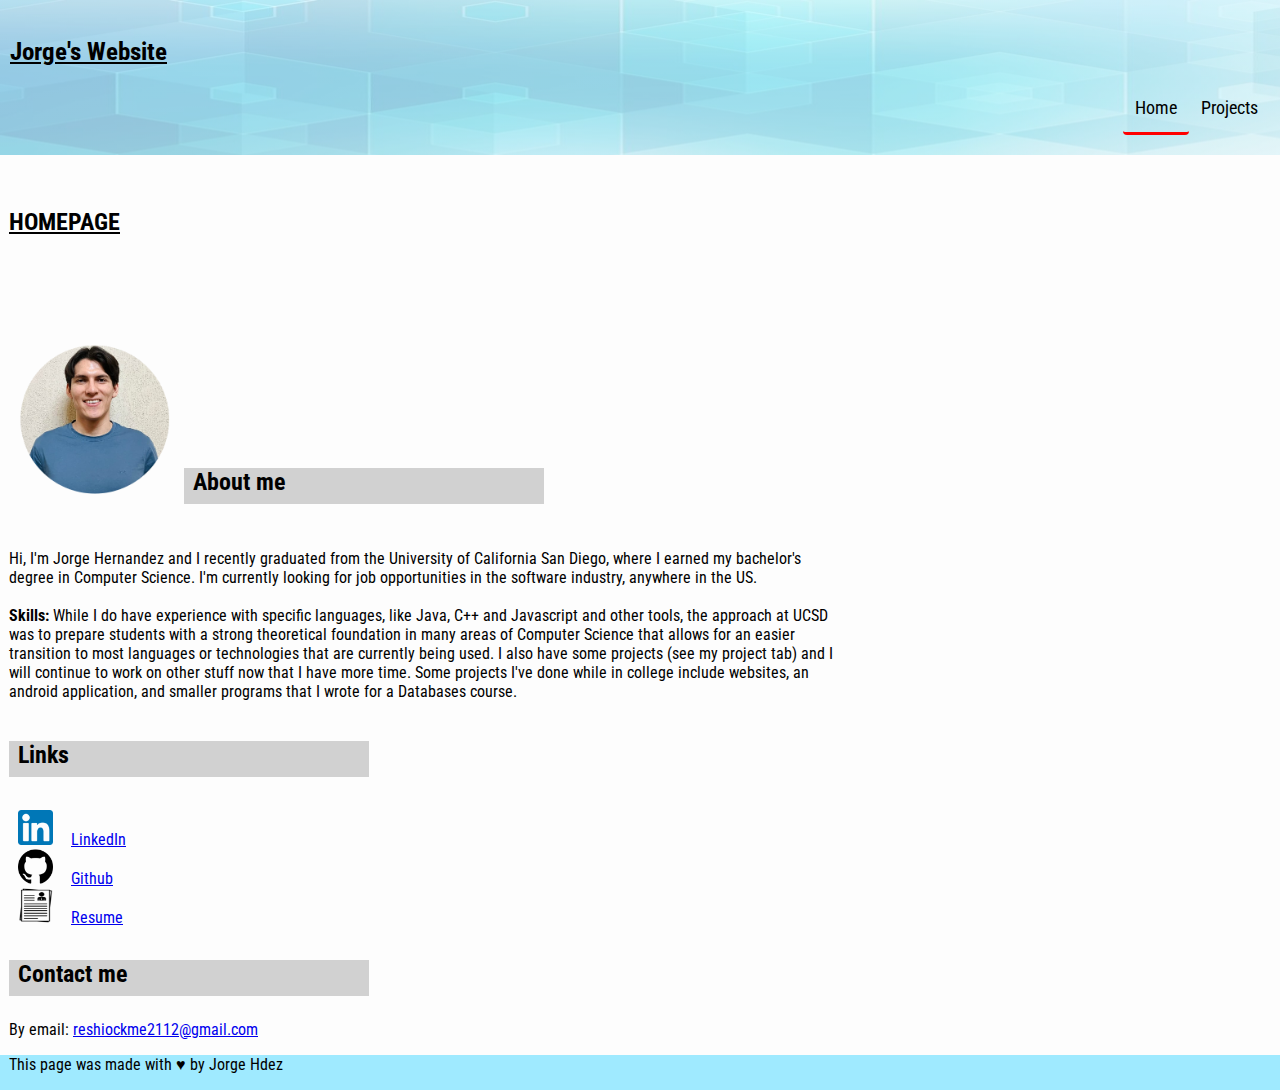
<file: index.html>
<!DOCTYPE html>
<html lang="en">
<head>
    <title>Jorge's Website</title>
    <meta charset="UTF-8">
    <meta name="viewport" content="width=device-width, initial-scale=1">
    <meta name="description" content="My personal website. Includes bio, projects and contact information">
    <link href="images/doc.ico" rel="icon" />
    <link rel="stylesheet" href="css/style.css">
    <link rel="stylesheet" href="css/layout.css">


</head>

<body>
    <main>
        <header>
            <h1>Jorge's Website</h1>
            <nav >
                <a class="active" href="/index.html" title="Homepage">Home</a>
                <a href="/projects.html" title="Projects">Projects</a>   
            </nav> 

        </header>

        <section id="homeHead"> 
            <h2> HOMEPAGE </h2>
     
            <picture id="myPic">
                <source   media="(min-width:650px)" srcset="images/myPic.png">
                <source  media="(max-width:649px)" srcset="images/smallMyPic.png">
                <img src="images/myPic.png" height="120" width="130" alt="Picture of the developer">
            </picture>
            <h3> About me </h3>
            <p id="aboutMe"> 
                Hi, I'm Jorge Hernandez and I recently graduated from the University of California San Diego, where
                I earned my bachelor's degree in Computer Science. I'm currently looking for job opportunities in the software industry, anywhere in the US. </br></br>
                <strong>Skills:</strong> While I do have experience with specific languages, like Java, C++ and Javascript and other tools, 
                the approach at UCSD was to prepare students with a strong theoretical foundation in many areas of Computer Science that allows for an easier transition to most languages or
                technologies that are currently being used. I also have some projects (see my project tab) and I will continue to work on other stuff
                now that I have more time. Some projects I've done while in college include websites, an android application, and smaller programs 
                that I wrote for a Databases course.
            </p>
        </section>
        <section id="links"> 
            <h3>Links</h3>
            <ul>
                <li><img src="images/linkedinLogo.png" alt="linkedin logo"><a href="https://www.linkedin.com/in/jorge-hernandez-b1356b203/" title="Linkedin profile link">LinkedIn</a> </li>
                <li><img src="images/githubLogo.png" alt="github logo"><a href="https://github.com/jhm2112" title="Github profile link">Github</a></li>
                <li><img src="images/resumeLogo.png" alt="resume logo"><a href="https://drive.google.com/file/d/1CYQplY2sPHkJ0bpaug2xy9swLw3rSflb/view" title="Link to resume">Resume</a></li>
            </ul>   
        </section>

        <section id="contact">
            <h3>Contact me</h3>
            <p>By email: <a href = "mailto: reshiockme2112@gmail.com" title="Link to email">reshiockme2112@gmail.com</a> </p>
        </section>
    </main>

    <footer>
		<p>This page was made with &hearts; by Jorge Hdez</p>
	</footer>

</body>


</html>
</file>
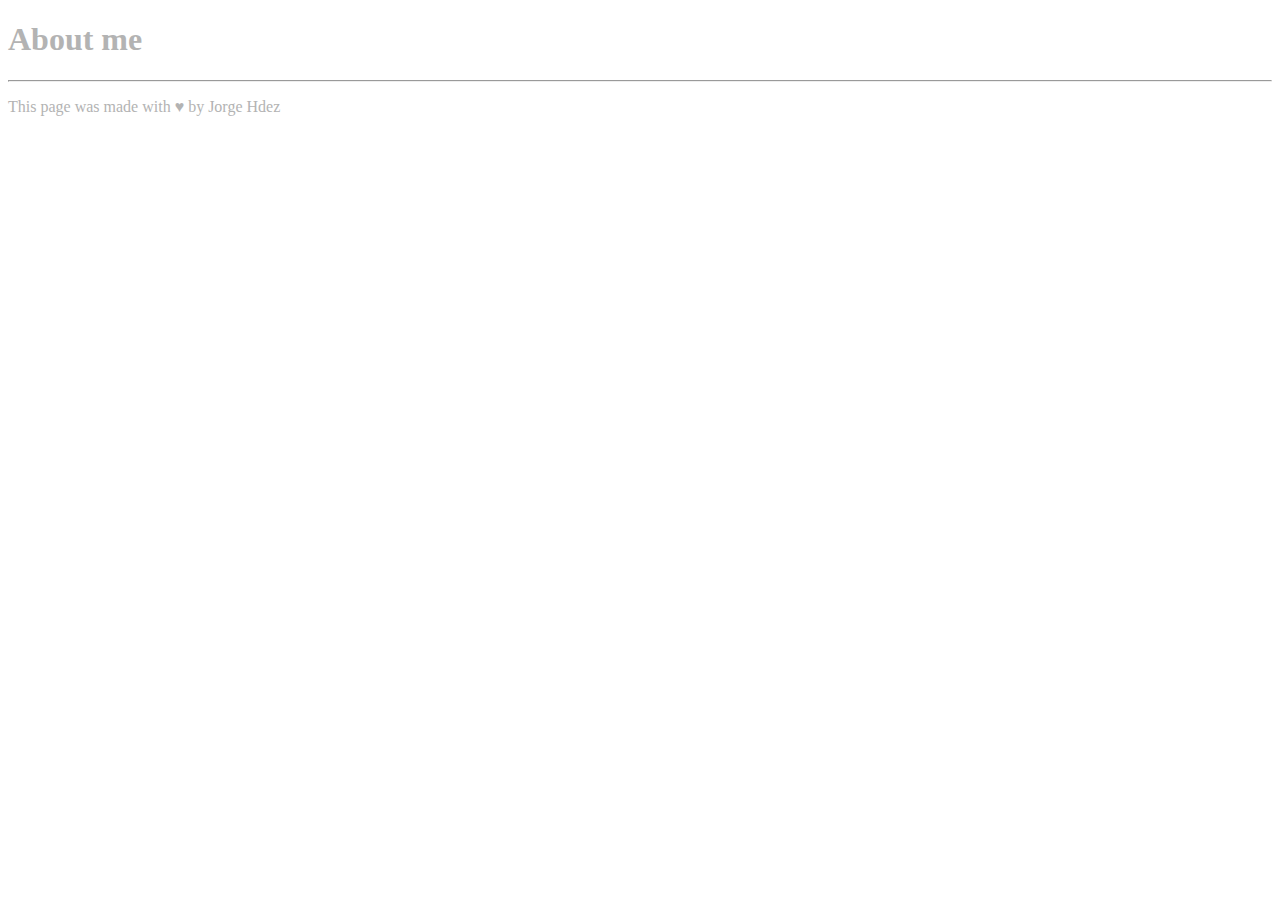
<file: bio.html>
<!DOCTYPE html>
<html>
<head>
    <title>About me</title>
    <meta name="description" content="Bio of the creator of website">
    <link href="images/doc.ico" rel="icon" />
    <style>
        body {color:rgb(179, 179, 179);}
    </style>

</head>

<body>
    <main>
        <header>
            <h1>About me</h1>
        </header>

    </main>
    <footer>
		<hr/>
		<p>This page was made with &hearts; by Jorge Hdez</p>
	</footer>

</body>


</html>
</file>
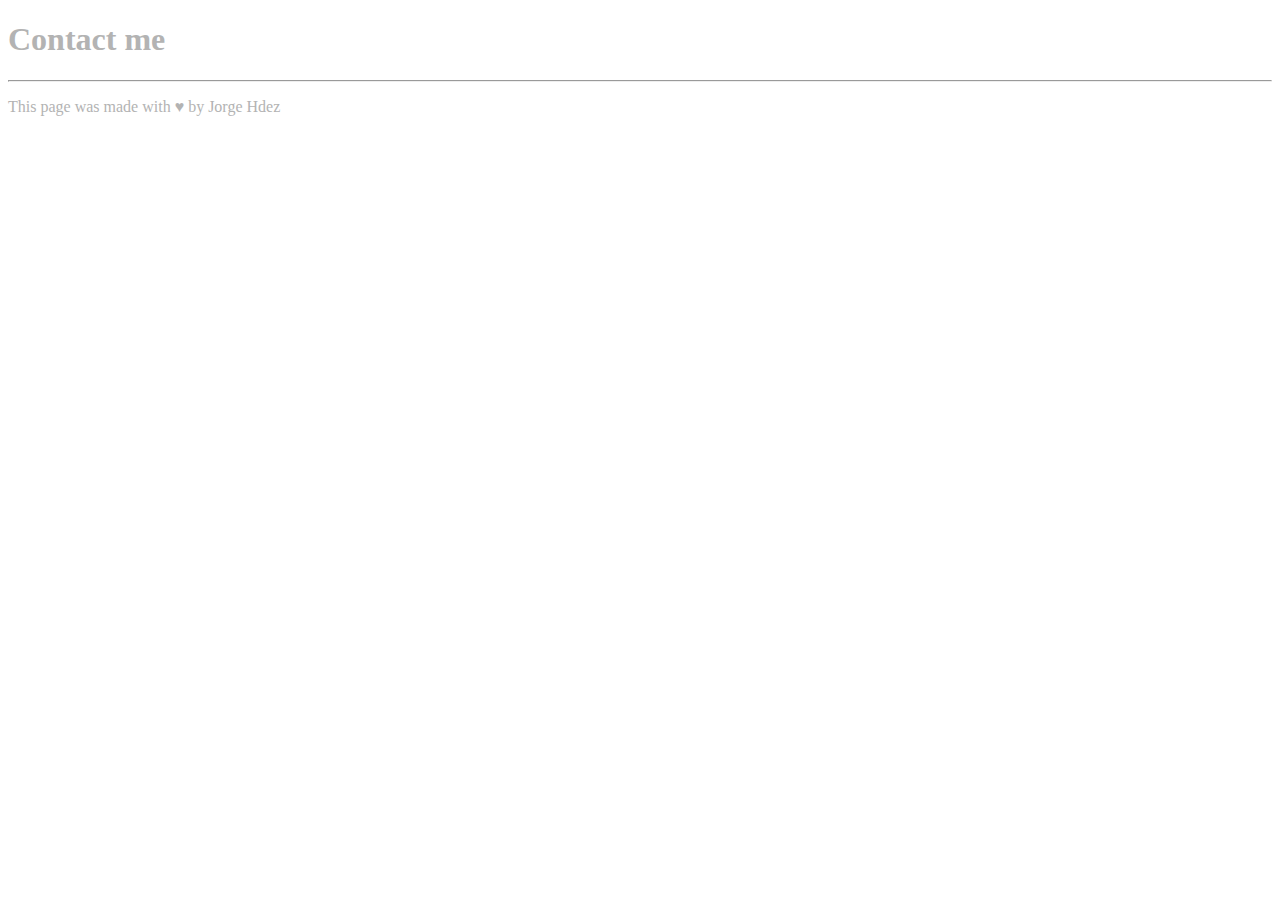
<file: contact.html>
<!DOCTYPE html>
<html>
<head>
    <title>Projects</title>
    <meta name="description" content="Contains contact information">
    <link href="images/doc.ico" rel="icon" />
    <style>
        body {color:rgb(179, 179, 179);}
    </style>

</head>

<body>
    <main>
        <header>
            <h1>Contact me</h1>
        </header>

    </main>
    <footer>
		<hr/>
		<p>This page was made with &hearts; by Jorge Hdez</p>
	</footer>

</body>


</html>
</file>
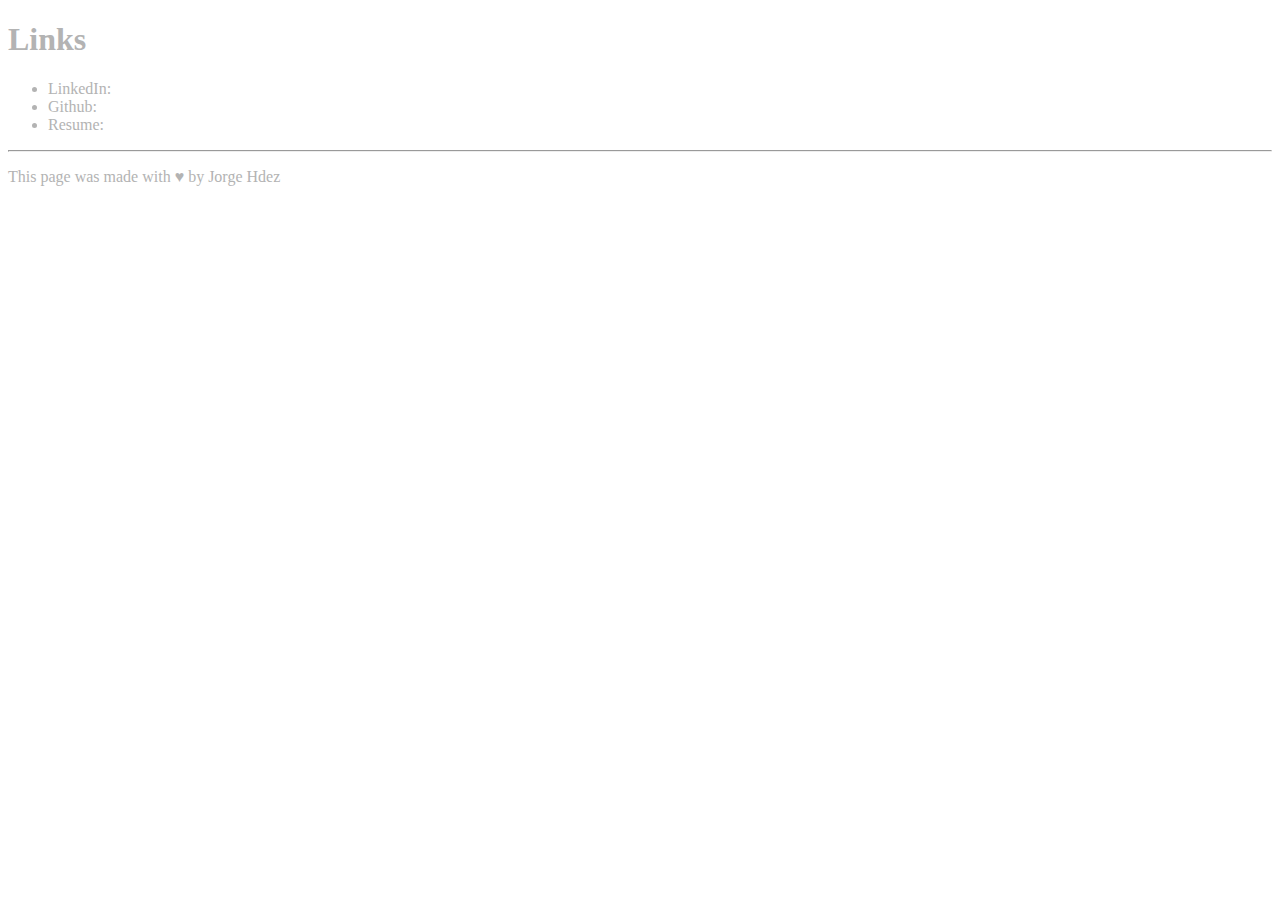
<file: links.html>
<!DOCTYPE html>
<html>
<head>
    <title>Jorge's Website</title>
    <meta name="description" content="My personal website. Includes bio, projects and contact information">
    <link href="images/doc.ico" rel="icon" />
    <style>
        body {color:rgb(179, 179, 179);}
    </style>

</head>

<body>
    <main>
        <header>
            <h1>Links</h1>


            <section id="links"> 

                
            </section>
        </header>

        <section id="links"> 
                <ul>
                    <li>LinkedIn: </li>
                    <li>Github: </li>
                    <li>Resume: </li>
                </ul> 
                
        </section>

    </main>

    <footer>
		<hr/>
		<p>This page was made with &hearts; by Jorge Hdez</p>
	</footer>

</body>


</html>
</file>
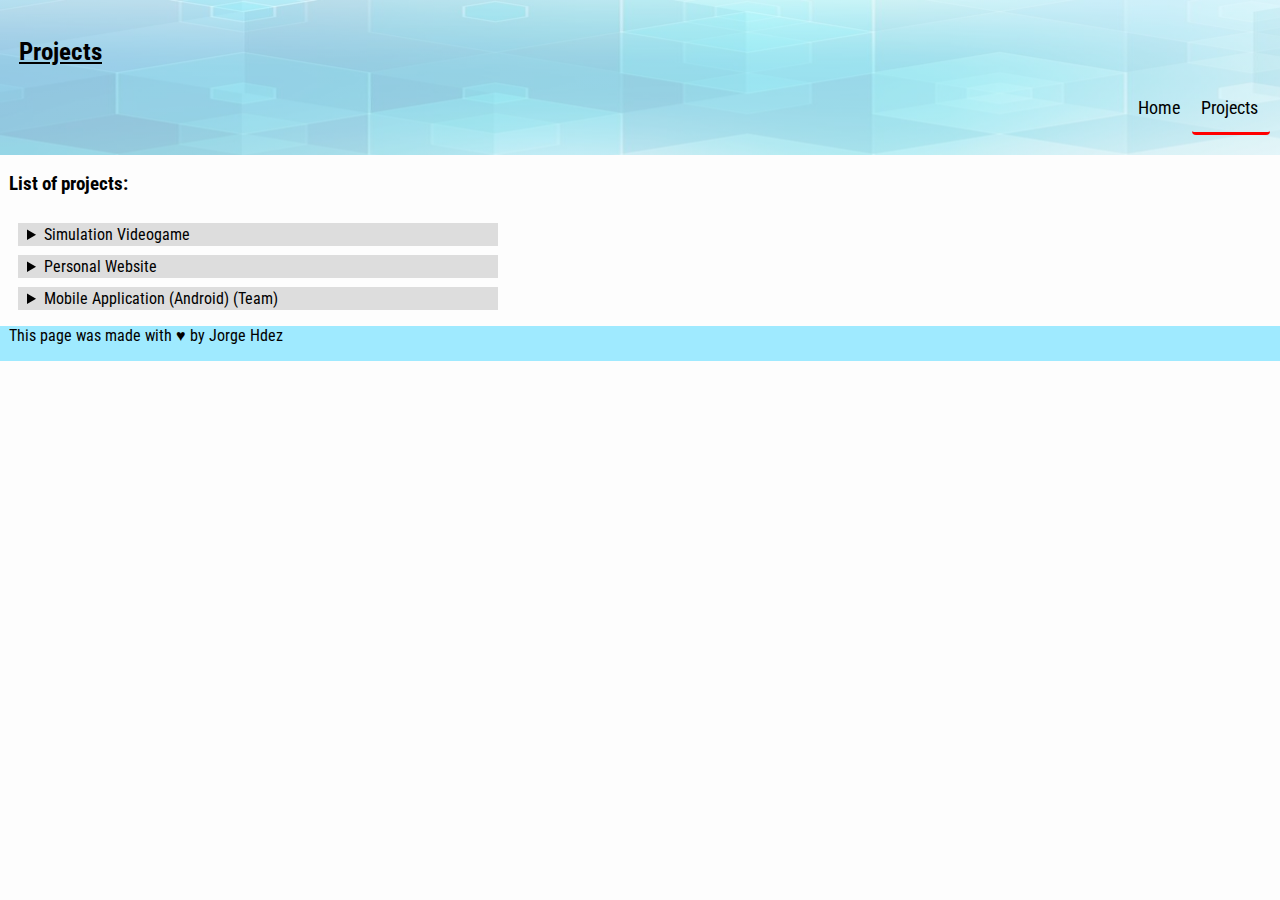
<file: projects.html>
<!DOCTYPE html>
<html lang="eng">
<head>
    <title>Projects</title>
    <meta name="description" content="Project section of website">
    <meta charset="UTF-8">
    <meta name="viewport" content="width=device-width, initial-scale=1">
    <link href="images/doc.ico" rel="icon" />
    <link rel="stylesheet" href="css/style.css">
    <link rel="stylesheet" href="css/layout.css">

</head>

<body>
    <main id="projects">
        <header>
            <h1>Projects</h1>

            <nav id="navbar">
                <a href="/index.html" title="Homepage">Home</a>
                <a class="active" href="/projects.html" title="Projects">Projects</a>
            </nav> 

        </header>
        
        <h3>List of projects:</h3>
        <section id="projectBody">
            <details>
                <summary>
                    Simulation Videogame
                </summary>
                <article id="project3">
                    
                    <p>About project:</p> 
                    <p>Simulation idle game based on the works of writer H.P. Lovecraft. The game is being developed with the game engine Godot, which features a scripting
                        language similar to python, although C++ or C# are also supported. The user interface consists of a display for the buildings and information about 
                        the resources a player has earned. The player can modify some aspects of the management of the buildings and see more detailed information about the game 
                        by clicking on a building or clicking the menu button, both of which display more options. 
                        The features (some pending) include:</p>
                        <p>- Gather resources, build and upgrade buildings. </p>
                        <p>- Send followers to expeditions to recover ancient items and resources </p>
                        <p>- Defend cult from outside and inside threats</p>
                        <p>- Minigame similar to minesweeper that helps the player progress</p>
                    
                        
                    <p>Github repository: (coming soon) </p>
                </article>
            </details>

            <details>
                <summary>
                    Personal Website
                </summary>
                <article id="project2">
                    
                    <p>About project:</p> 
                    <p>Personal website using HTML, CSS and Javascript with several features:</p>
                        <p>- Semantic HTML and Accesibility: The website is built using semantic HTML and other accesibility features for a user-friendly experience for all visitors.</p>
                        <p>- Styled with CSS and Grid Layout: The website uses CSS to create a visually appealing and cohesive design, and grid was used to structure the content of the pages.</p>
                        <p>- Mobile Reponsive Design: Alternate layout for mobile devices provides an optimization for mobile users.</p>
                        <p>- Web-component: A useful set of APIs that allow for the creation of custom HTML tags with their own behavior. Demonstrated in the website with a time widget.</p>
                    
                    <p>Github repository: <a href="https://github.com/jhm2112/personal-website" title="Personal Website Repo Link">Personal Website Repo Link</a></p>
                </article>
            </details>

            <details>
                <summary>
                    Mobile Application (Android) (Team)
                </summary>
                <article id="project1">
                    
                    <p>About project:</p> 
                    <p>Application developed in collaboration with 5 other students for a software engineering course at the University of California San Diego. 
                        The process was based on the Agile methodology and included a planning phase, design, development and testing. The team had stand up meetings at the beginning or ending of a class
                        and also met once or twice a week for pair programming and other tasks. Planning phase including reading the requirements, activities like
                        planning poker, creating user stories, test cases and tasks divided by phases. My tasks included testing and development.
                    </p>
                    <p>Description: Allows users to input the coordinates of places and share their locations with other users so that the
                    locations are displayed on a user interface that resembles a compass (circular view). The location updates in real time and users can set custom
                    labels on the interface.
                    </p>
                    <p>Github repository: <a href="https://github.com/jhm2112/cse110-group-project">Android Application</a></p>
                </article>
            </details>
        </section>

    </main>
    
    <footer>
		<p>This page was made with &hearts; by Jorge Hdez</p>
	</footer>

</body>


</html>
</file>
<file: css/style.css>
:root {
    --animation-duration: 10s;
    --white: #ffffff;
    --background-color: black;
    --font-color: white;
}
/* Header section of documents */
header {
    background-image: linear-gradient(rgba(255,255,255,0.5), rgba(255,255,255,0.5)), url("../images/banner.jpg");
}

h1,h2 {
    text-decoration: underline;
}

#homeHead h3 {
    background-color: rgb(209, 209, 209);
}
#links h3 {
    background-color: rgb(209, 209, 209);
}
#contact h3{
    background-color: rgb(209, 209, 209);
}



@keyframes example {
    0%   {color:black;}
    25%  {color:red; }
    50%  {color:blue; }
    75%  {color:green; }
    100% {color:black;}
  }

header > h1 {
    font-size: 25px;
    font-weight: bold;
    color: black !important;
    
}
header a   {
    font-size: 18px;
    color: black;
    text-decoration: none;
    
}

header a:hover {
    border-bottom: 3px solid rgb(17, 0, 255);
  }

header a.active {
    border-bottom: 3px solid red;
}

#homeHead h2 {
    text-decoration: underline;
}

footer {
    animation-name: example;
    animation-duration: var(--animation-duration,);
    animation-iteration-count: infinite;
}

/* link styles */
ul {
    list-style-type: none;
    margin: 0;
    padding: 1dvh;
}

li > img {
    width: 35px;
    height: 35px;
}

li  a {
    padding-left: 2dvh;

}

li a:visited {
color: purple;
}

li a:hover {
    color: color-mix(in lch, red 30%, blue);
  }


  /* Details style*/
details {
padding-top: 1dvh;
width: 35em;
}

details > summary {
padding: 2px 6px;
width: 30em;
background-color: #ddd;
cursor: pointer;
}



details[open] > summary {
background-color: #ccf;
}

article > p:first-of-type {
    font-weight: bold;
}

@media only screen and (max-width: 750px) {  
    article > p {
        width: 90vw;
    }
}

.dark-mode {
    background-color: var(--background-color);
    color: var(--font-color);
}

  /* font */

@font-face {
    font-family: robotoCondensed;
    src: url(font/RobotoCondensed-Regular.ttf);
    font-weight: normal;
}

@font-face {
    font-family: robotoCondensed;
    src: url(font/RobotoCondensed-Bold.ttf);
    font-weight: bold;
}

@font-face {
    font-family: robotoCondensed;
    src: url(font/RobotoCondensed-Italic.ttf);
    font-style: italic;
}

@font-face {
    font-family: robotoCondensed;
    src: url(font/RobotoCondensed-BoldItalic.ttf);
    font-weight: bold;
    font-style: italic;
}

body {
    font-family: robotoCondensed;
    background-color: rgb(253, 253, 253);
}


@media only screen and (max-width: 750px) {  
    header {
        background-image: linear-gradient(rgba(255,255,255,0.5), rgba(255,255,255,0.5)), url("../images/bannerMobile.jpg");
    }
}
</file>
<file: css/layout.css>
* {
    box-sizing: border-box;
}

body {
    margin: 0;
}

#homeHead {
    padding-left: 1dvh;
}

#links {
    padding-left: 1dvh;
}


#contact {
    padding-left: 1dvh;
}


footer {
    
    bottom: 0;
    width: 100%;
    height: 35px;
    text-align:justify;
    background-color: rgb(159, 234, 255);

}

footer > p {
    padding-left: 1dvh;
}





header {
    margin: 0;
    padding: 0;
    overflow: hidden;
    background-color: #f1f1f1;
    padding: 20px 10px;
}

header a {
    float: left;
    text-align: center;
    padding: 12px;
    line-height: 25px;
    border-radius: 4px;
}

header nav {
    float: right;
}

#homeHead {
    display: grid;
    gap: 5px;
    grid-template: 1fr 1fr 1fr/ 1fr 1fr  2fr 3fr;
    grid-auto-rows: minmax(50px, auto);
}

#homeHead > h2 { 
    padding-top: 20%;
    grid-area: 1 / 1/ 2/ 2;
}

#links > h3 {
    height: 4dvh;
    width: 40dvh;
    padding-left: 1dvh;
    font-size: x-large;
}
#contact > h3 {
    height: 4dvh;
    width: 40dvh;
    padding-left: 1dvh;
    font-size: x-large;

}

#myPic {
    grid-area: 2 / 1/ 3/ 2;
}
#myPic img {
    grid-area: 2 / 1/ 3/ 2;
    display: block;
    max-width:350px;
    max-height:150px;
    width: auto;
    height: auto;
}
#homeHead h3 {
    height: 4dvh;
    width: 40dvh;
    padding-left: 1dvh;
    grid-area: 2 / 2/ 3/ 3 ;
    font-size: x-large;
    align-self: end;
}

#aboutMe {
    grid-area: 3 / 1/ 3/ 4
}


#projects :not(header) {
    padding-left: 1dvh;

}



/* mobile layout */
@media only screen and (max-width: 750px) {  
    header a {
        width: 100%;
        float: none;
        display: block;
        text-align: left;
    }
    nav {
    width: 100%;
    float: none;
    display: block;
    text-align: left;
    }
    #homeHead {
        display: grid;
        gap: 5px;
        grid-template: 16dvh 20dvh 45dvh / 1fr 1fr;
        grid-auto-rows: (50px, auto);
    }
    
    #homeHead > h2 { 
        padding-top: 20%;
        grid-area: 1 / 1/ 2/ 2;
    }
    
    #myPic {
        
        grid-area: 2 / 1/ 3/ 2;
    }
    #myPic img {
        
        grid-area: 2 / 1/ 3/ 2;
        display: block;
        max-width:350px;
        max-height:150px;
        width: auto;
        height: auto;
    }
    
    #aboutMe {
        
        grid-area: 3 / 1/ 4/ 3
    }
    #homeHead h3 {
        height: 4dvh;
        width: 28dvh;
        grid-area: 2 / 2/ 3/ 3 ;
        font-size: x-large;
    }

    
 }
</file>
